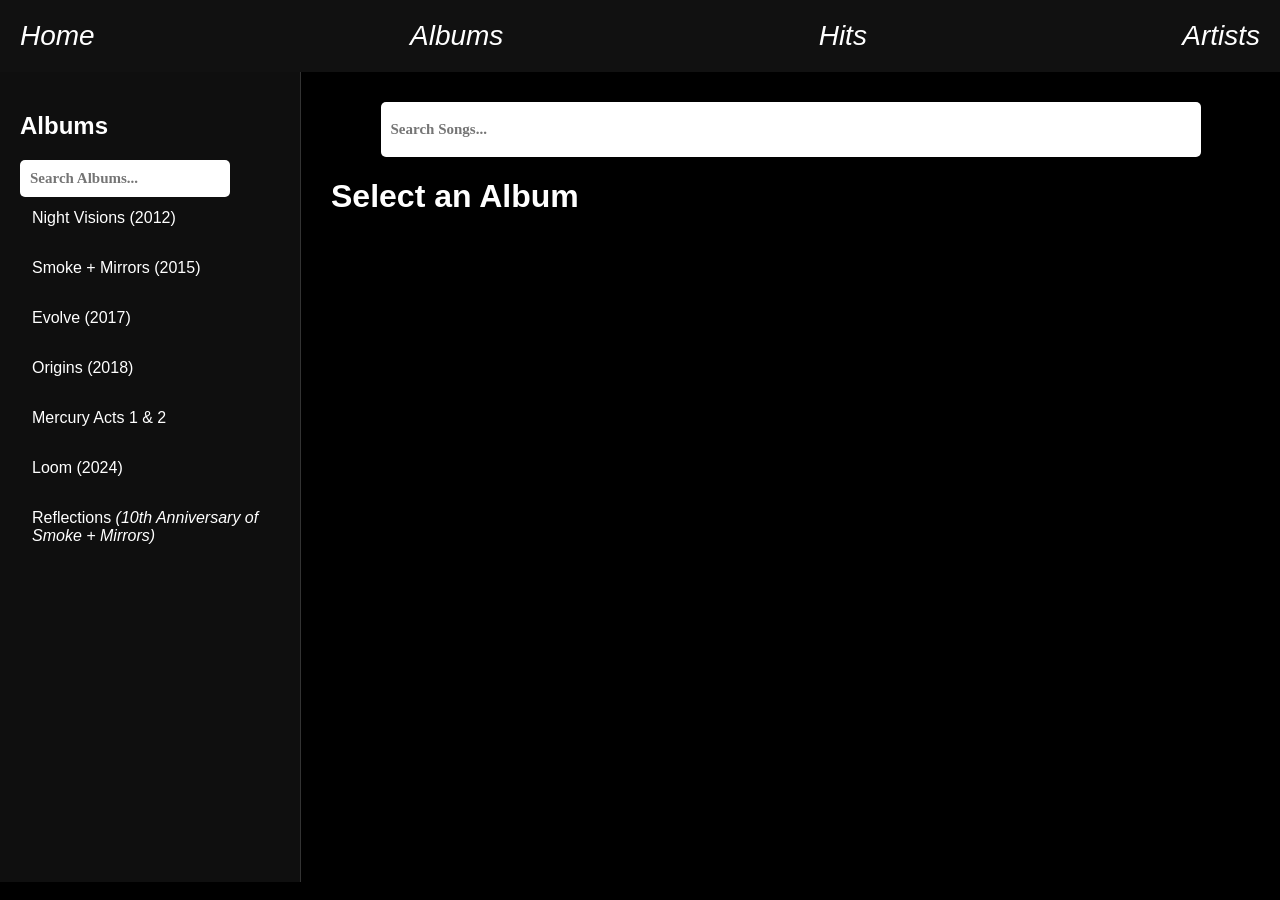
<file: Albums.html>
<!DOCTYPE html>
<html>
<head>
<title>Albums</title>
<link rel="stylesheet" href="Albums.css">
<meta name="viewport" content="width=device-width, initial-scale=1.0">
<link rel="icon" href="images/white-imagine-dragons.png">
<link rel="icon" href="images/white-imagine-dragons.png">
</head>

<body>

<div class="header"> 
    <div>
        <a class="Home" href="index.html">Home</a>               
    </div> 
    <div>
        <a class="Albums" href="Albums.html">Albums</a> 
    </div> 
    <div>
        <a class="Hits" href="Hits.html">Hits</a>
    </div> 
    <div>
        <a class="Artists" href="Artists.html">Artists</a>
    </div>
</div>

<div class="main-container">

<!-- Sidebar -->
<div class="sidebar">

<h2>Albums</h2>

<ul id="albumList">
<input id="bar2" type="text" placeholder="Search Albums..."> 
<li data-album="night">Night Visions (2012)</li>
<li data-album="smoke">Smoke + Mirrors (2015)</li>
<li data-album="evolve">Evolve (2017)</li>
<li data-album="origins">Origins (2018)</li>
<li data-album="mercury">Mercury Acts 1 & 2</li>
<li data-album="loom">Loom (2024)</li>
<li data-album="reflections">Reflections <i>(10th Anniversary of Smoke + Mirrors)</i></li>

</ul>

</div>

<!-- Songs Section -->
<div class="songs-area">
    <div id="search-bar">
        <input class="bar" text="text" placeholder="Search Songs...">
    </div>

<h1 id="albumTitle">Select an Album</h1>

<div id="songsContainer" class="songs-grid">

</div>

</div>

</div>

<script src="Albums.js"></script>

</body>
</html>
</file>
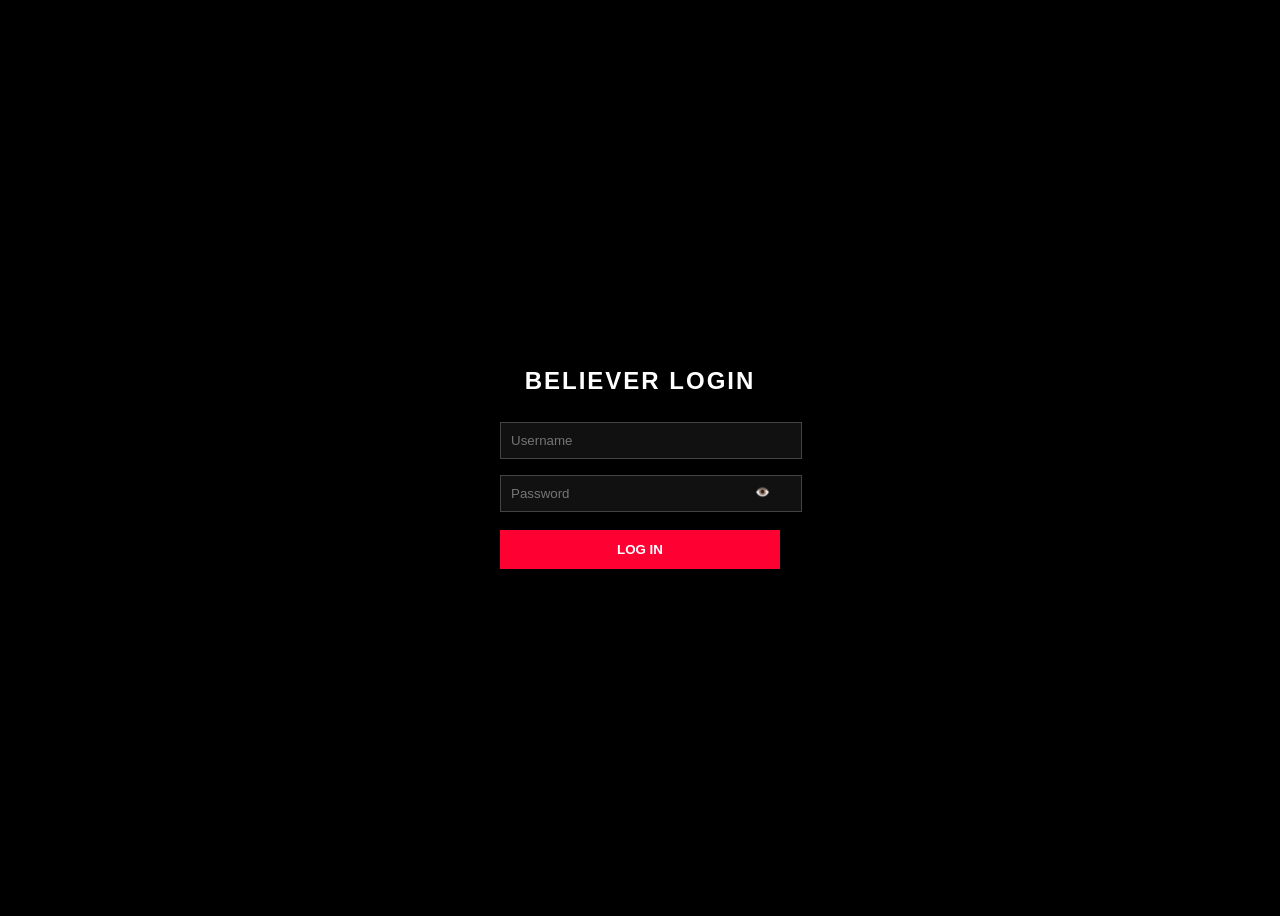
<file: profile.html>
<!DOCTYPE html>
<body style="background:#000; color:#fff; display:grid; place-items:center; height:100vh; font-family:sans-serif;">

    <form id="f" style="width:280px; text-align:center; transition: 0.3s;">
        <h2 style="letter-spacing:2px;">BELIEVER LOGIN</h2>
        
        <input id="u" type="text" placeholder="Username" minlength="3" required 
            style="width:100%; padding:10px; margin:8px 0; border:1px solid #444; background:#111; color:#fff;">
        
        <div style="position:relative;">
        <input id="p" type="password" placeholder="Password" minlength="6" required 
                style="width:100%; padding:10px; margin:8px 0; border:1px solid #444; background:#111; color:#fff;">
        <span onclick="p.type=p.type=='password'?'text':'password'" 
                style="position:absolute; right:10px; top:18px; cursor:pointer; font-size:12px; color:#888;">👁️</span>
        </div>

        <button type="submit" style="width:100%; padding:12px; background:#ff0033; color:#fff; border:none; font-weight:bold; cursor:pointer; margin-top:10px;">
        LOG IN
        </button>
    </form>

    <h1 id="m" style="display:none; color:#ff0033; text-shadow: 0 0 10px #ff0033;">WELCOME TO THE EVOLUTION 🐉</h1>

    <script>
        const f = document.getElementById('f'), m = document.getElementById('m');

        f.onsubmit = (e) => {
        e.preventDefault();
        f.style.opacity = '0'; // Fade out
        setTimeout(() => {
            f.style.display = 'none';
            m.style.display = 'block';
        }, 300);
        };

        // Simple "Shake" effect if browser validation fails
        f.querySelector('button').onclick = () => {
        if (!f.checkValidity()) {
            f.style.transform = 'translateX(10px)';
            setTimeout(() => f.style.transform = 'translateX(-10px)', 50);
            setTimeout(() => f.style.transform = 'translateX(0)', 100);
        }
        };
    </script>
</body>
</file>
<file: Albums.css>
.album-divider {
    border: none;
    height: 2px;
    margin: 40px 0;
}

.Albums-two{
    margin-top: 60px; 
} 

body{
margin:0;
font-family:Arial;
background:black;
color:white;
}

.header{
display:flex;
gap:40px;
padding:20px;
background:#111;
display: flex; 
justify-content: space-between; 
}

.header a{
color:white;
text-decoration:none;
font-size:28px;
font-family:'Segoe UI', Tahoma, Geneva, Verdana, sans-serif; 
font-style:oblique; 
}

.Home{
    color: white; 
}

.main-container{
display:flex;
height:90vh;
}

.sidebar{
width:260px;
background:#0f0f0f;
padding:20px;
border-right:1px solid #333;
}

.sidebar h2{
margin-bottom:20px;
}

.sidebar ul{
list-style:none;
padding:0;
}

.sidebar li{
padding:12px;
cursor:pointer;
border-radius:6px;
margin-bottom:8px;
transition:0.3s;
}

.sidebar li:hover{
background:#222;
}

.songs-area{
flex:1;
padding:30px;
}

#albumTitle{
margin-bottom:20px;
}

.songs-grid{
display:grid;
grid-template-columns:repeat(auto-fill,minmax(260px,1fr));
gap:25px;
}

.song-card{
background:#111;
border-radius:10px;
overflow:hidden;
transition:0.3s;
background:#111;
border-radius:12px;
overflow:hidden;
transition:0.3s;
padding-bottom:10px;
}

.song-card:hover{
transform:scale(1.05);
}

.song-card img{
width:100%;
}

.song-card p{
padding:10px;
font-size:14px;
}

.song-card a{
text-decoration: none;
color: white;
}

.song-card a:visited{
color: white;
}

.song-card a:hover{
color: #1db954; /* Spotify green */
}

.song-card p{
padding: 10px;
font-size: 14px;
font-weight: 500;
color: white;
transition: 0.3s;
}

.song-card:hover p{
color: #1db954;
}

.song-title{
padding:10px;
font-size:14px;
color:white;
cursor:pointer;
padding:12px;
font-size:16px;
font-weight:600;
color:white;
cursor:pointer;
line-height:1.4;
}

.song-title:hover{
color:#1db954;
}

#albumTitle{
font-size:32px;
margin-bottom:25px;
}

#search-bar{
    display: flex; 
    justify-content: center; 
}

.bar{
    border-radius: 5px; 
    border: none; 
    font-weight: bold; 
    font-family:Georgia, 'Times New Roman', Times, serif;  
    color: black; 
    height: 35px; 
    width: 800px; 
    font-size: 15px; 
    padding: 10px; 
}

#bar2{
    border-radius: 5px; 
    border: none; 
    font-weight: bold; 
    font-family:Georgia, 'Times New Roman', Times, serif;
    font-size: 15px; 
    padding: 10px;
}
</file>
